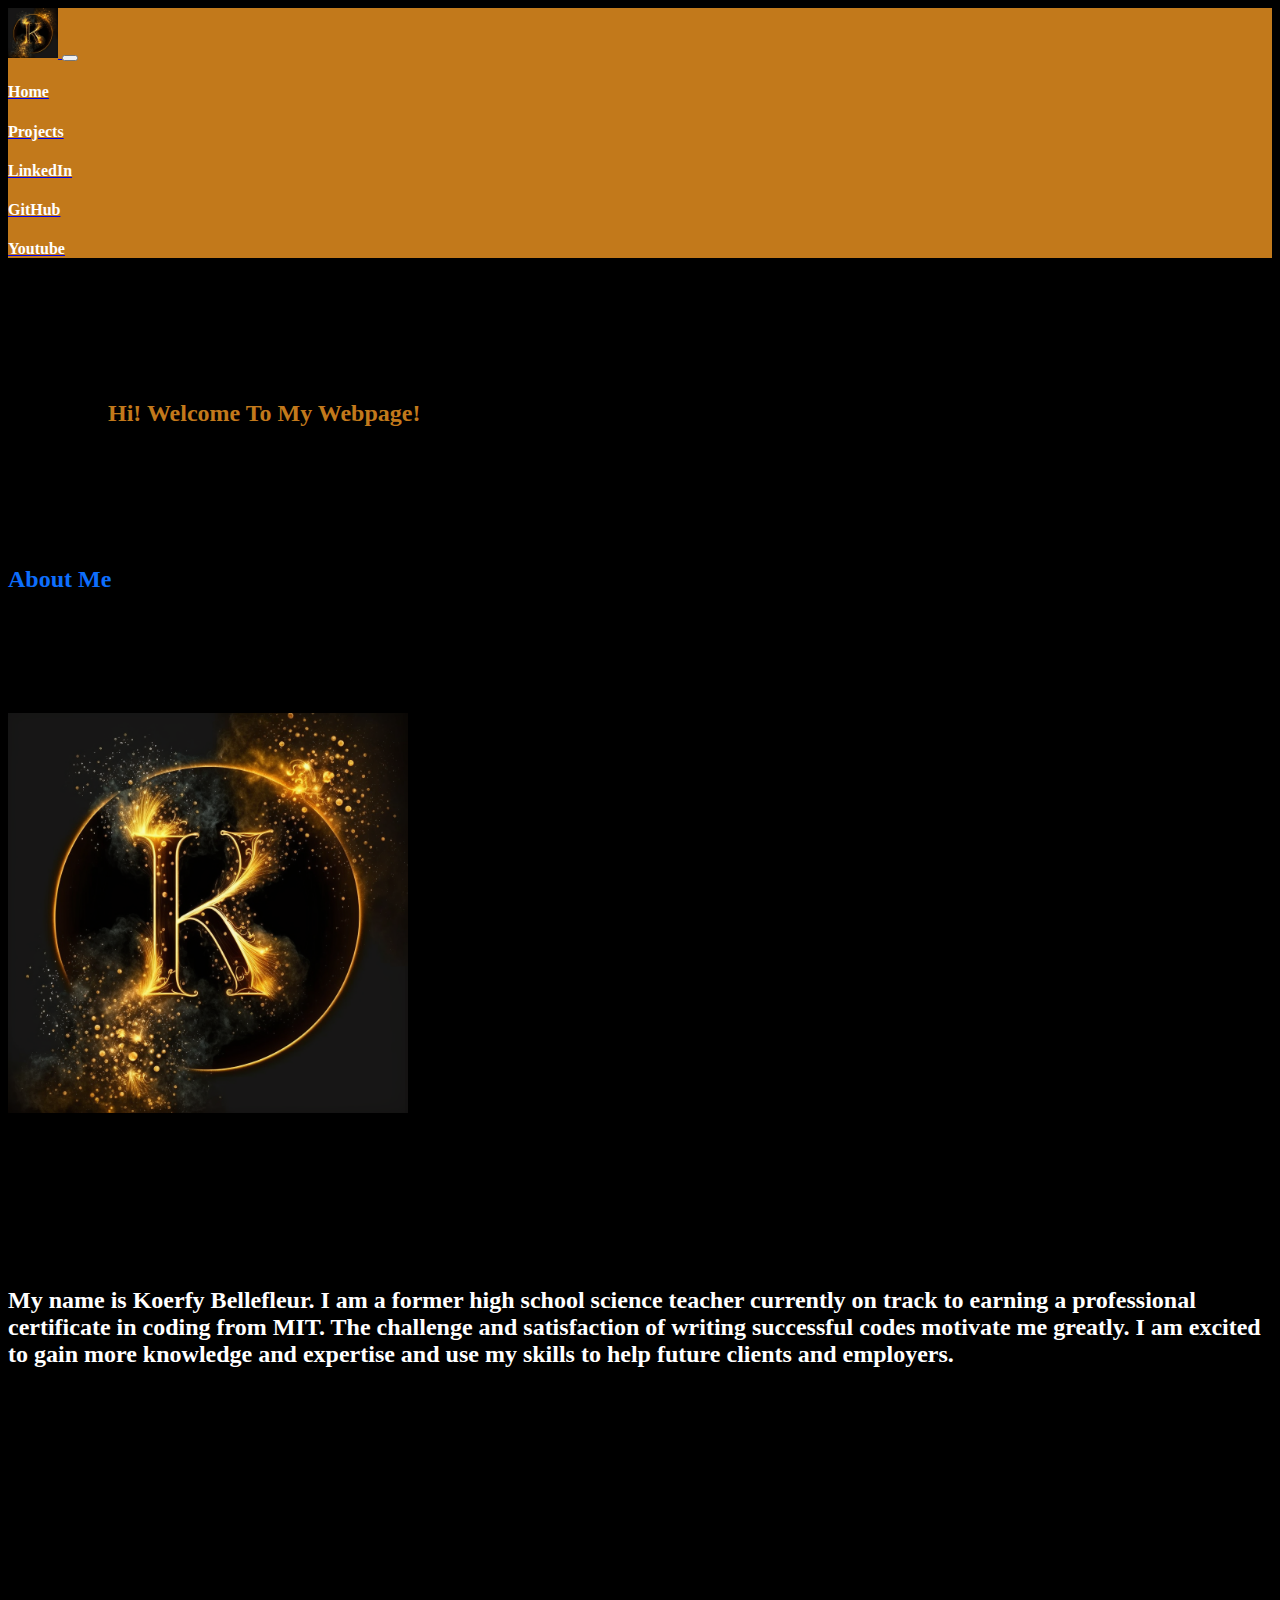
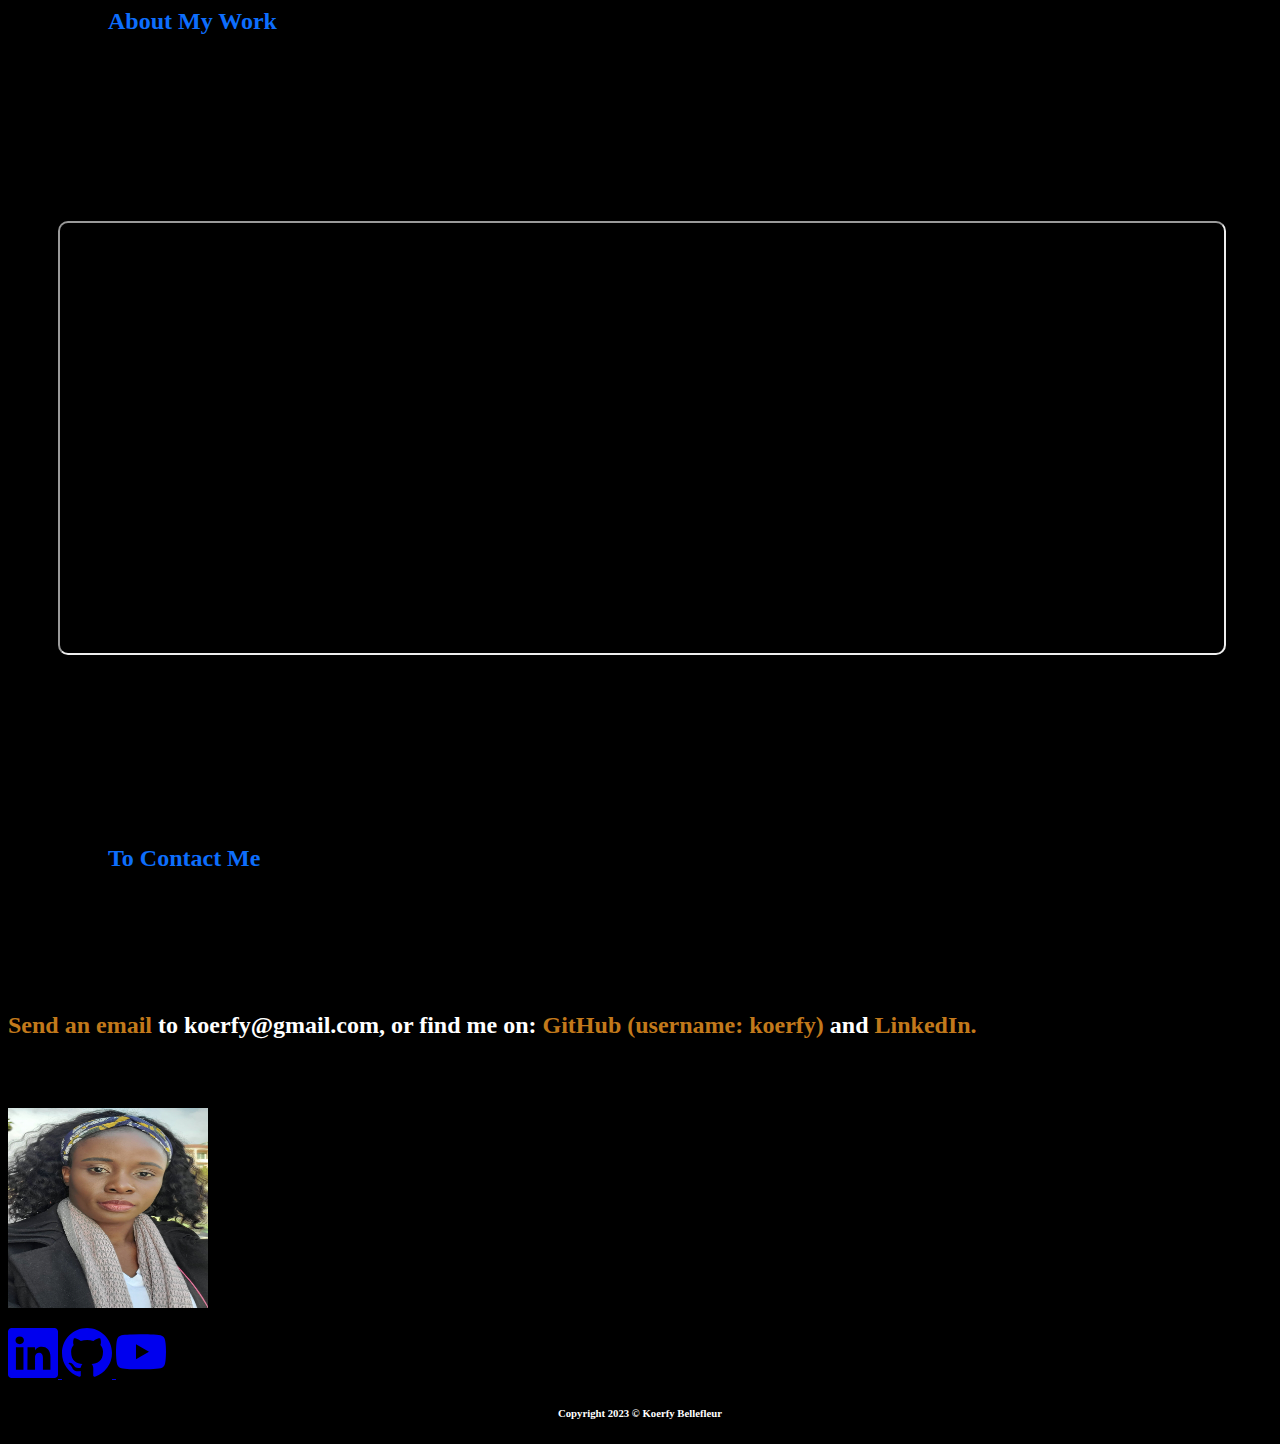
<file: index.html>
<!DOCTYPE html>
<html lang="en">
  <head>
    <meta charset="UTF-8">
    <meta http-equiv="X-UA-Compatible" content="IE=edge">
    <meta name="viewport" content="width=device-width, initial-scale=1.0">
    <title>Koerfy Bellefleur Portfolio</title>
    <link href="https://cdn.jsdelivr.net/npm/bootstrap@5.3.0-alpha1/dist/css/bootstrap.min.css" rel="stylesheet" integrity="sha384-GLhlTQ8iRABdZLl6O3oVMWSktQOp6b7In1Zl3/Jr59b6EGGoI1aFkw7cmDA6j6gD" crossorigin="anonymous">
    <link rel="stylesheet" href="style.css">
  </head>
  <body>
    <nav class="navbar sticky-top navbar-expand-lg" style="background-color: #c2791b">
      <div class="container justify-content-center">
        <a class="navbar-brand" href="./index.html">
          <img src="K_logo.png" alt="K logo" class="rounded-circle" width="50" height="50">
        </a>
        <button class="navbar-toggler" type="button" data-bs-toggle="collapse" data-bs-target="#navbarNavAltMarkup" aria-controls="navbarNavAltMarkup" aria-expanded="false" aria-label="Toggle navigation">
          <span class="navbar-toggler-icon"></span>
        </button>
        <div class="collapse navbar-collapse" id="navbarNavAltMarkup">
          <div class="navbar-nav">
            <a class="nav-link active" aria-current="page" href="./index.html">
              <h4>Home</h4>
            </a>
            <a class="nav-link" href="./projects.html">
              <h4>Projects</h4>
            </a>
            <a class="nav-link" href="https://www.linkedin.com/in/koerfy/" target="_blank">
              <h4>LinkedIn</h4>
            </a>
            <a class="nav-link" href="https://github.com/koerfy" target="_blank">
              <h4>GitHub</h4>
            </a>
            <a class="nav-link" href="https://www.youtube.com/@whatinthecode6839/" target="_blank">
              <h4>Youtube</h4>
            </a>
          </div>
        </div>
      </div>
    </nav>
    <div class="container text-center">
      <div class="header" style="padding: 100px;">
        <h2>
          <a class="links" href="./index.html" style="color: #c2791b">Hi! Welcome To My Webpage!</a>
        </h2>
      </div>
    </div>
    <div class="container text-center">
      <div class="row">
        <div class="row">
          <h2 style="padding-bottom: 50px; color: #0d6efd;">About Me</h2>
        </div>
        <div class="col" style="padding-top: 50px; padding-bottom: 50px;">
          <img src="K_logo.png" class="rounded-circle" width="400px" height="400px" alt="k logo">
        </div>
        <div class="col" style="padding-top: 100px; padding-bottom: 100px;">
          <h2>My name is Koerfy Bellefleur. I am a former high school science teacher currently on track to earning a professional certificate in coding from MIT. The challenge and satisfaction of writing successful codes motivate me greatly. I am excited to gain more knowledge and expertise and use my skills to help future clients and employers. </h2>
        </div>
      </div>
      <div class="container text-center">
        <div class="header" style="padding: 100px;">
          <h2 style="color: #0d6efd;">About My Work</h2>
        </div>
      </div>
      <div class="row">
        <p style="padding: 50px;">
          <iframe width="100%" , height="430" src="https://www.youtube.com/embed/AOuXdXqAwaA?autoplay=1&mute=1" style="border-radius: 10px;" alt="Intro video"></iframe>
        </p>
      </div>
      <div class="container text-center">
        <div class="header" style="padding: 100px;">
          <h2 style="color: #0d6efd;">To Contact Me</h2>
        </div>
      </div>
      <div class="row">
        <div class="col">
          <h2 style="padding-bottom: 50px;">
            <a class="links" href="mailto: koerfy@gmail.com">Send an email </a>to koerfy@gmail.com, or find me on: <a class="links" href="https://github.com/koerfy">GitHub (username: koerfy)</a> and <a class="links" href="https://www.linkedin.com/in/koerfy/">LinkedIn.</a>
          </h2>
          <p>
            <img src="mypic.jpg" class="rounded-circle" width="200px" height="200px" alt="my pic">
          </p>
        </div>
      </div>
    </div>
    <footer class="footer bg-black">
      <div class="d-flex justify-content-between">
        <a href="https://www.linkedin.com/in/koerfy/" target="_blank" class="btn btn-outline-light btn-floating m-1">
          <svg xmlns="http://www.w3.org/2000/svg" width="50" height="50" fill="currentColor" class="bi bi-linkedin" viewBox="0 0 16 16">
            <path d="M0 1.146C0 .513.526 0 1.175 0h13.65C15.474 0 16 .513 16 1.146v13.708c0 .633-.526 1.146-1.175 1.146H1.175C.526 16 0 15.487 0 14.854V1.146zm4.943 12.248V6.169H2.542v7.225h2.401zm-1.2-8.212c.837 0 1.358-.554 1.358-1.248-.015-.709-.52-1.248-1.342-1.248-.822 0-1.359.54-1.359 1.248 0 .694.521 1.248 1.327 1.248h.016zm4.908 8.212V9.359c0-.216.016-.432.08-.586.173-.431.568-.878 1.232-.878.869 0 1.216.662 1.216 1.634v3.865h2.401V9.25c0-2.22-1.184-3.252-2.764-3.252-1.274 0-1.845.7-2.165 1.193v.025h-.016a5.54 5.54 0 0 1 .016-.025V6.169h-2.4c.03.678 0 7.225 0 7.225h2.4z" />
          </svg>
        </a>
        <a href="https://github.com/koerfy" target="_blank" class="btn btn-outline-light btn-floating m-1">
          <svg xmlns="http://www.w3.org/2000/svg" width="50" height="50" fill="currentColor" class="bi bi-github" viewBox="0 0 16 16">
            <path d="M8 0C3.58 0 0 3.58 0 8c0 3.54 2.29 6.53 5.47 7.59.4.07.55-.17.55-.38 0-.19-.01-.82-.01-1.49-2.01.37-2.53-.49-2.69-.94-.09-.23-.48-.94-.82-1.13-.28-.15-.68-.52-.01-.53.63-.01 1.08.58 1.23.82.72 1.21 1.87.87 2.33.66.07-.52.28-.87.51-1.07-1.78-.2-3.64-.89-3.64-3.95 0-.87.31-1.59.82-2.15-.08-.2-.36-1.02.08-2.12 0 0 .67-.21 2.2.82.64-.18 1.32-.27 2-.27.68 0 1.36.09 2 .27 1.53-1.04 2.2-.82 2.2-.82.44 1.1.16 1.92.08 2.12.51.56.82 1.27.82 2.15 0 3.07-1.87 3.75-3.65 3.95.29.25.54.73.54 1.48 0 1.07-.01 1.93-.01 2.2 0 .21.15.46.55.38A8.012 8.012 0 0 0 16 8c0-4.42-3.58-8-8-8z" />
          </svg>
        </a>
        <a href="https://www.youtube.com/@whatinthecode6839/" target="_blank" class="btn btn-outline-light btn-floating m-1">
          <svg xmlns="http://www.w3.org/2000/svg" width="50" height="50" fill="currentColor" class="bi bi-youtube" viewBox="0 0 16 16">
            <path d="M8.051 1.999h.089c.822.003 4.987.033 6.11.335a2.01 2.01 0 0 1 1.415 1.42c.101.38.172.883.22 1.402l.01.104.022.26.008.104c.065.914.073 1.77.074 1.957v.075c-.001.194-.01 1.108-.082 2.06l-.008.105-.009.104c-.05.572-.124 1.14-.235 1.558a2.007 2.007 0 0 1-1.415 1.42c-1.16.312-5.569.334-6.18.335h-.142c-.309 0-1.587-.006-2.927-.052l-.17-.006-.087-.004-.171-.007-.171-.007c-1.11-.049-2.167-.128-2.654-.26a2.007 2.007 0 0 1-1.415-1.419c-.111-.417-.185-.986-.235-1.558L.09 9.82l-.008-.104A31.4 31.4 0 0 1 0 7.68v-.123c.002-.215.01-.958.064-1.778l.007-.103.003-.052.008-.104.022-.26.01-.104c.048-.519.119-1.023.22-1.402a2.007 2.007 0 0 1 1.415-1.42c.487-.13 1.544-.21 2.654-.26l.17-.007.172-.006.086-.003.171-.007A99.788 99.788 0 0 1 7.858 2h.193zM6.4 5.209v4.818l4.157-2.408L6.4 5.209z" />
          </svg>
        </a>
      </div>
      <h6 style="text-align: center;">Copyright 2023 © Koerfy Bellefleur</h6>
    </footer>
    <script src="https://cdn.jsdelivr.net/npm/@popperjs/core@2.11.6/dist/umd/popper.min.js" integrity="sha384-oBqDVmMz9ATKxIep9tiCxS/Z9fNfEXiDAYTujMAeBAsjFuCZSmKbSSUnQlmh/jp3" crossorigin="anonymous"></script>
    <script src="https://cdn.jsdelivr.net/npm/bootstrap@5.3.0-alpha1/dist/js/bootstrap.min.js" integrity="sha384-mQ93GR66B00ZXjt0YO5KlohRA5SY2XofN4zfuZxLkoj1gXtW8ANNCe9d5Y3eG5eD" crossorigin="anonymous"></script>
    <script src="portfolio.js"></script>
  </body>
</html>
</file>
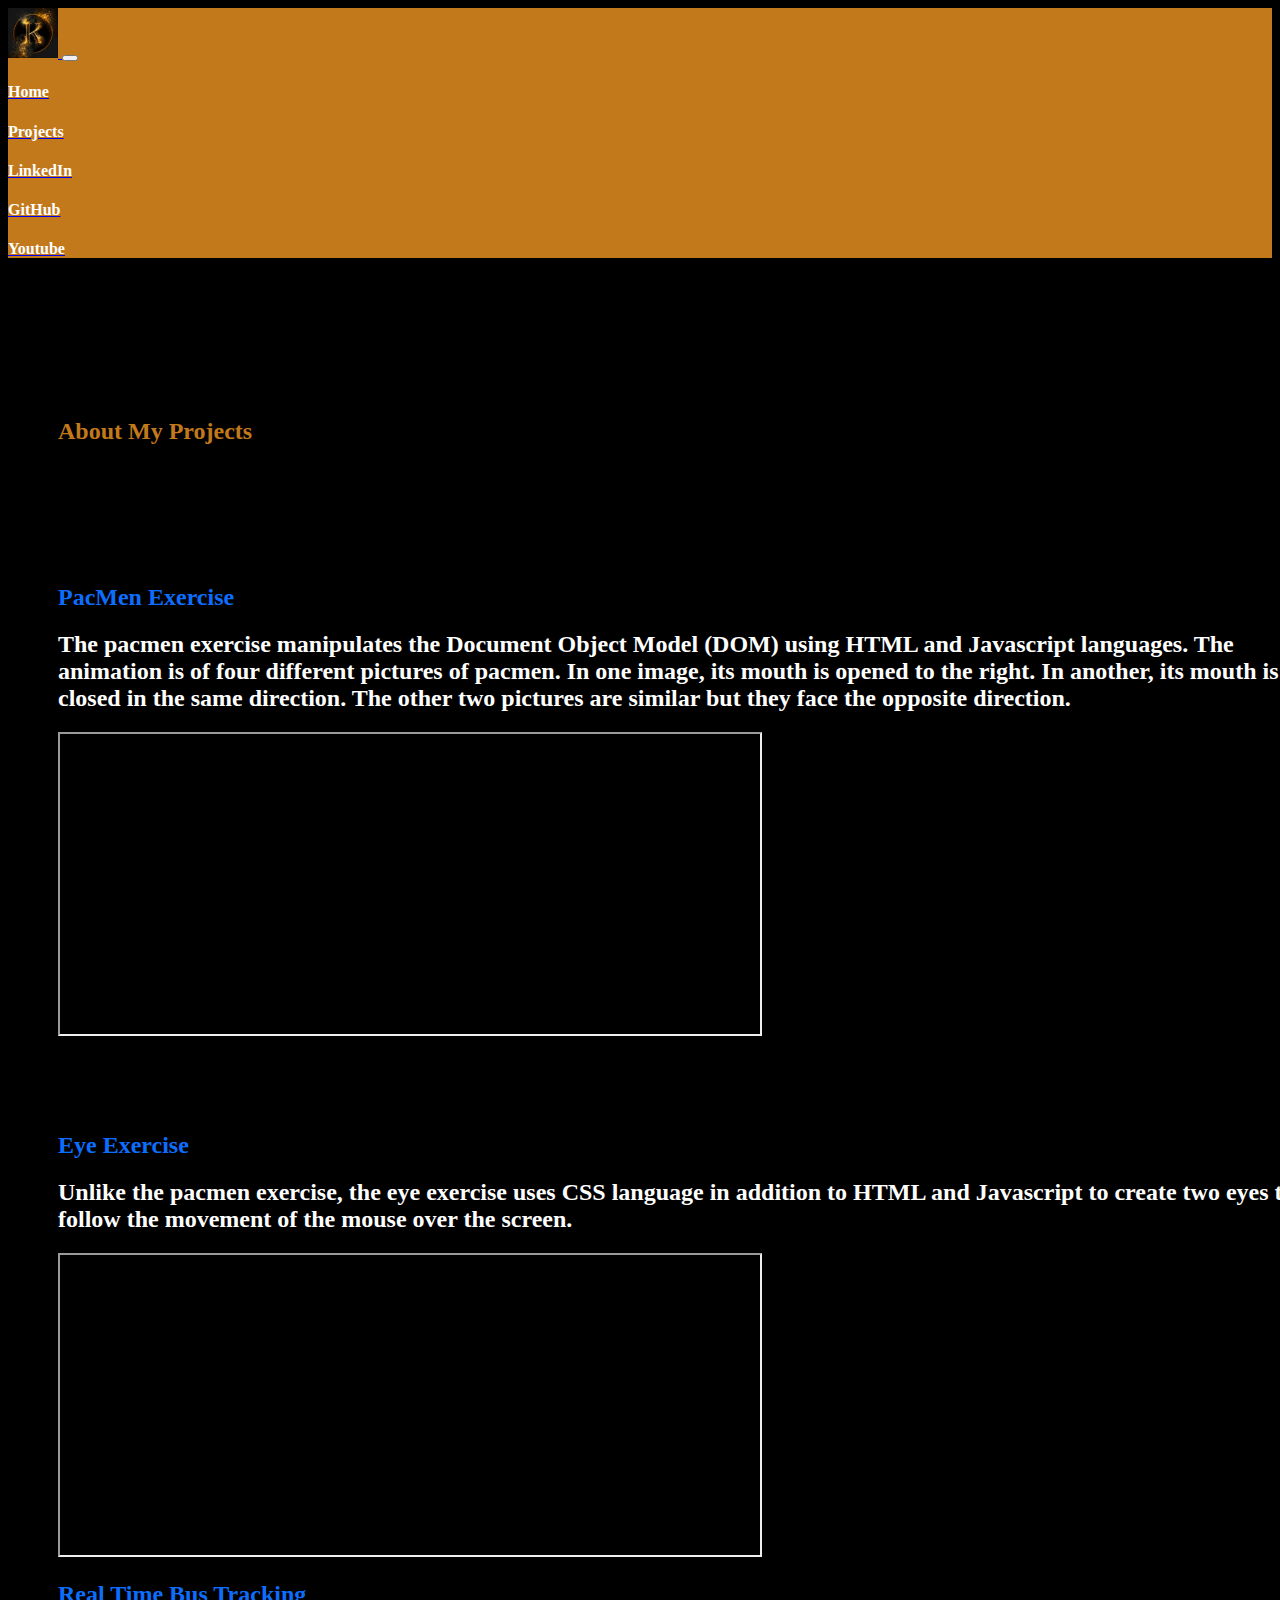
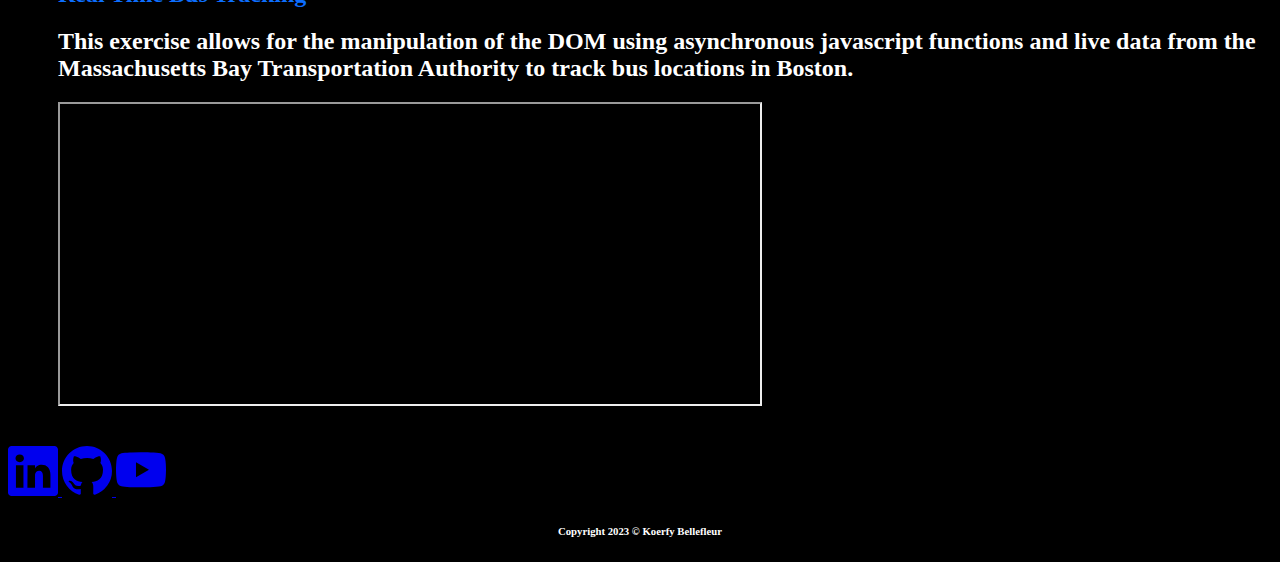
<file: projects.html>
<!DOCTYPE html>
<html lang="en">
<head>
    <meta charset="UTF-8">
    <meta http-equiv="X-UA-Compatible" content="IE=edge">
    <meta name="viewport" content="width=device-width, initial-scale=1.0">
    <title>Koerfy Bellefleur Portfolio</title>
    <link href="https://cdn.jsdelivr.net/npm/bootstrap@5.3.0-alpha1/dist/css/bootstrap.min.css" rel="stylesheet" integrity="sha384-GLhlTQ8iRABdZLl6O3oVMWSktQOp6b7In1Zl3/Jr59b6EGGoI1aFkw7cmDA6j6gD" crossorigin="anonymous">
    <link rel="stylesheet" href="style.css">
</head>
<body>
    <nav class="navbar sticky-top navbar-expand-lg" style="background-color: #c2791b">
        <div class="container justify-content-center">
          <a class="navbar-brand" href="./index.html">
            <img src="K_logo.png" alt="K logo" class="rounded-circle" width="50" height="50">
        </a>
          <button class="navbar-toggler" type="button" data-bs-toggle="collapse" data-bs-target="#navbarNavAltMarkup" aria-controls="navbarNavAltMarkup" aria-expanded="false" aria-label="Toggle navigation">
            <span class="navbar-toggler-icon"></span>
          </button>
          <div class="collapse navbar-collapse" id="navbarNavAltMarkup">
            <div class="navbar-nav">
                <a class="nav-link" href="./index.html"><h4>Home</h4></a>
                <a class="nav-link active" aria-current="page" href="./projects.html"><h4>Projects</h4></a>
                <a class="nav-link" href="https://www.linkedin.com/in/koerfy/" target="_blank"><h4>LinkedIn</h4></a>
                <a class="nav-link" href="https://github.com/koerfy" target="_blank"><h4>GitHub</h4></a>
                <a class="nav-link" href="https://www.youtube.com/@whatinthecode6839/" target="_blank"><h4>Youtube</h4></a>
            </div>
          </div>
          
        </div>
      </nav>
      koerfy.github.io
      <div class="header" style="padding-left: 50px; padding-top: 100px; padding-right: 100px; padding-bottom: 100px;">
        <h2>
        <a class="links" href="./projects.html">About My Projects</a>
        </h2>
    </div>
      <div class="row" style="padding-left: 50px; padding-right: 0; width: 100%">
        <div class="col">
          <h2 class="card-title">
            <a class="links" href="https://github.com/koerfy/pacmen-exercise" style="color: #0d6efd" target="_blank">PacMen Exercise</a>
          </h2>
          <h2> The pacmen exercise manipulates the Document Object Model (DOM) using HTML and Javascript languages. The animation is of four different pictures of pacmen. In one image, its mouth is opened to the right. In another, its mouth is closed in the same direction. The other two pictures are similar but they face the opposite direction.
          </h2>
          <iframe src="https://koerfy.github.io/pacmen-exercise/" style="height:300px;width:700px;" title="Pacmen Exercise"></iframe>
        
        </div>
        <div class="col">
          <div class="invisible">col2</div>
        </div>
        <div class="col">
          <div class="invisible">col3</div>
        </div>
      </div>
      <div class="row" style="padding-left: 50px; padding-right: 0; width: 100%;">
        <div class="col">
          <div class="invisible">col1</div>
        </div>
        <div class="col">
          <div class="invisible">col2</div>
        </div>
        <div class="col">
          <h2 class="card-title">
            <a class="links" href="https://github.com/koerfy/eye-exercise" style="color: #0d6efd" target="_blank">Eye Exercise</a>
          </h2>
          <h2> Unlike the pacmen exercise, the eye exercise uses CSS language in addition to HTML and Javascript to create two eyes that follow the movement of the mouse over the screen.</h2>
          <iframe src="https://koerfy.github.io/eye-exercise/" style="height:300px; width: 700px" title="Eye Exercise"></iframe>
        
        </div>
      </div>
      <div class="row" style="padding-left: 50px; padding-right: 0; width: 100%">
        <div class="col">
          <h2 class="card-title">
            <a class="links" href="https://github.com/koerfy/real-time-bus-tracker" style="color: #0d6efd" target="_blank">Real Time Bus Tracking</a>
          </h2>
          <h2> This exercise allows for the manipulation of the DOM using asynchronous javascript functions and live data from the Massachusetts Bay Transportation Authority to track bus locations in Boston.</h2>
          <iframe src="https://koerfy.github.io/real-time-bus-tracker/" style="height:300px;width:700px;" title="Real Time Bus Tracker"></iframe>
        
        </div>
        <div class="col">
          <div class="invisible">col2</div>
        </div>
        <div class="col">
          <div class="invisible">col3</div>
        </div>
      </div>


        <footer class="footer bg-black">
            <div class="d-flex justify-content-between">
                <a href="https://www.linkedin.com/in/koerfy/" target="_blank" class="btn btn-outline-light btn-floating m-1">
                        <svg xmlns="http://www.w3.org/2000/svg" width="50" height="50" fill="currentColor" class="bi bi-linkedin" viewBox="0 0 16 16">
                            <path d="M0 1.146C0 .513.526 0 1.175 0h13.65C15.474 0 16 .513 16 1.146v13.708c0 .633-.526 1.146-1.175 1.146H1.175C.526 16 0 15.487 0 14.854V1.146zm4.943 12.248V6.169H2.542v7.225h2.401zm-1.2-8.212c.837 0 1.358-.554 1.358-1.248-.015-.709-.52-1.248-1.342-1.248-.822 0-1.359.54-1.359 1.248 0 .694.521 1.248 1.327 1.248h.016zm4.908 8.212V9.359c0-.216.016-.432.08-.586.173-.431.568-.878 1.232-.878.869 0 1.216.662 1.216 1.634v3.865h2.401V9.25c0-2.22-1.184-3.252-2.764-3.252-1.274 0-1.845.7-2.165 1.193v.025h-.016a5.54 5.54 0 0 1 .016-.025V6.169h-2.4c.03.678 0 7.225 0 7.225h2.4z"/>
                        </svg>
                </a>
                <a href="https://github.com/koerfy" target="_blank" class="btn btn-outline-light btn-floating m-1">
                        <svg xmlns="http://www.w3.org/2000/svg" width="50" height="50" fill="currentColor" class="bi bi-github" viewBox="0 0 16 16">
                            <path d="M8 0C3.58 0 0 3.58 0 8c0 3.54 2.29 6.53 5.47 7.59.4.07.55-.17.55-.38 0-.19-.01-.82-.01-1.49-2.01.37-2.53-.49-2.69-.94-.09-.23-.48-.94-.82-1.13-.28-.15-.68-.52-.01-.53.63-.01 1.08.58 1.23.82.72 1.21 1.87.87 2.33.66.07-.52.28-.87.51-1.07-1.78-.2-3.64-.89-3.64-3.95 0-.87.31-1.59.82-2.15-.08-.2-.36-1.02.08-2.12 0 0 .67-.21 2.2.82.64-.18 1.32-.27 2-.27.68 0 1.36.09 2 .27 1.53-1.04 2.2-.82 2.2-.82.44 1.1.16 1.92.08 2.12.51.56.82 1.27.82 2.15 0 3.07-1.87 3.75-3.65 3.95.29.25.54.73.54 1.48 0 1.07-.01 1.93-.01 2.2 0 .21.15.46.55.38A8.012 8.012 0 0 0 16 8c0-4.42-3.58-8-8-8z"/>
                        </svg>
                </a>
                <a href="https://www.youtube.com/@whatinthecode6839/" target="_blank" class="btn btn-outline-light btn-floating m-1">
                        <svg xmlns="http://www.w3.org/2000/svg" width="50" height="50" fill="currentColor" class="bi bi-youtube" viewBox="0 0 16 16">
                            <path d="M8.051 1.999h.089c.822.003 4.987.033 6.11.335a2.01 2.01 0 0 1 1.415 1.42c.101.38.172.883.22 1.402l.01.104.022.26.008.104c.065.914.073 1.77.074 1.957v.075c-.001.194-.01 1.108-.082 2.06l-.008.105-.009.104c-.05.572-.124 1.14-.235 1.558a2.007 2.007 0 0 1-1.415 1.42c-1.16.312-5.569.334-6.18.335h-.142c-.309 0-1.587-.006-2.927-.052l-.17-.006-.087-.004-.171-.007-.171-.007c-1.11-.049-2.167-.128-2.654-.26a2.007 2.007 0 0 1-1.415-1.419c-.111-.417-.185-.986-.235-1.558L.09 9.82l-.008-.104A31.4 31.4 0 0 1 0 7.68v-.123c.002-.215.01-.958.064-1.778l.007-.103.003-.052.008-.104.022-.26.01-.104c.048-.519.119-1.023.22-1.402a2.007 2.007 0 0 1 1.415-1.42c.487-.13 1.544-.21 2.654-.26l.17-.007.172-.006.086-.003.171-.007A99.788 99.788 0 0 1 7.858 2h.193zM6.4 5.209v4.818l4.157-2.408L6.4 5.209z"/>
                        </svg>
                </a>
            </div>
            <h6 style="text-align: center;">Copyright 2023 © Koerfy Bellefleur</h6>           
        </footer>  
          
      
    <script src="https://cdn.jsdelivr.net/npm/@popperjs/core@2.11.6/dist/umd/popper.min.js" integrity="sha384-oBqDVmMz9ATKxIep9tiCxS/Z9fNfEXiDAYTujMAeBAsjFuCZSmKbSSUnQlmh/jp3" crossorigin="anonymous"></script>
    <script src="https://cdn.jsdelivr.net/npm/bootstrap@5.3.0-alpha1/dist/js/bootstrap.min.js" integrity="sha384-mQ93GR66B00ZXjt0YO5KlohRA5SY2XofN4zfuZxLkoj1gXtW8ANNCe9d5Y3eG5eD" crossorigin="anonymous"></script>
    <script src="portfolio.js"></script>
</body>
</html>
</file>
<file: style.css>
.navbar-collapse {
  flex-grow: 0 !important;
}
body {
  background-color: black;
}

h1 {
  color: rgb(255, 255, 255);
  font: bold;
  font-size: 100px;
}
h2 {
  color: white;
}
h3 {
  color: white;
}
h4 {
  color: white;
}
h5 {
  color: white;
}
h6 {
  color: white;
}

.space {
  padding-top: 50px;
  padding-bottom: 50px;
}

.links {
  color: #c2791b;
  text-decoration: none;
}

.col a.links:hover {
  background-color: #c2791b !important;
  color: #0d6efd !important;
}
.wrapper {
  margin: 50px;
  min-height: 100vh;
  display: grid;
  grid-template-columns: repeat(3, 1fr);
  gap: 10px;
  grid-auto-rows: minmax(100px, auto);
}

.grid-container {
  display: grid;
  grid-template-columns: auto auto auto;
  background-color: #2196f3;
  padding: 10px;
}

.grid-item {
  background-color: rgba(255, 255, 255, 0.8);
  border: 1px solid rgba(0, 0, 0, 0.8);
  padding: 20px;
  font-size: 30px;
  text-align: center;
}

.one {
  grid-column: 1;
  grid-row: 1;
}
.two {
  grid-column: 2 / 4;
  grid-row: 1 / 3;
}
.three {
  grid-column: 1;
  grid-row: 1 / 2;
}

.four {
  grid-column: 3;
  grid-row: 2 / 3;
}
.five {
  grid-column: 1;
  grid-row: 3 / 4;
}
.six {
  grid-column: 2 / 5;
  grid-row: 1 / 2;
}
.seven {
  grid-column: 2 / 5;
  grid-row: 2 / 3;
}
.eight {
  grid-column: 2 / 5;
  grid-row: 3 / 4;
}
</file>
